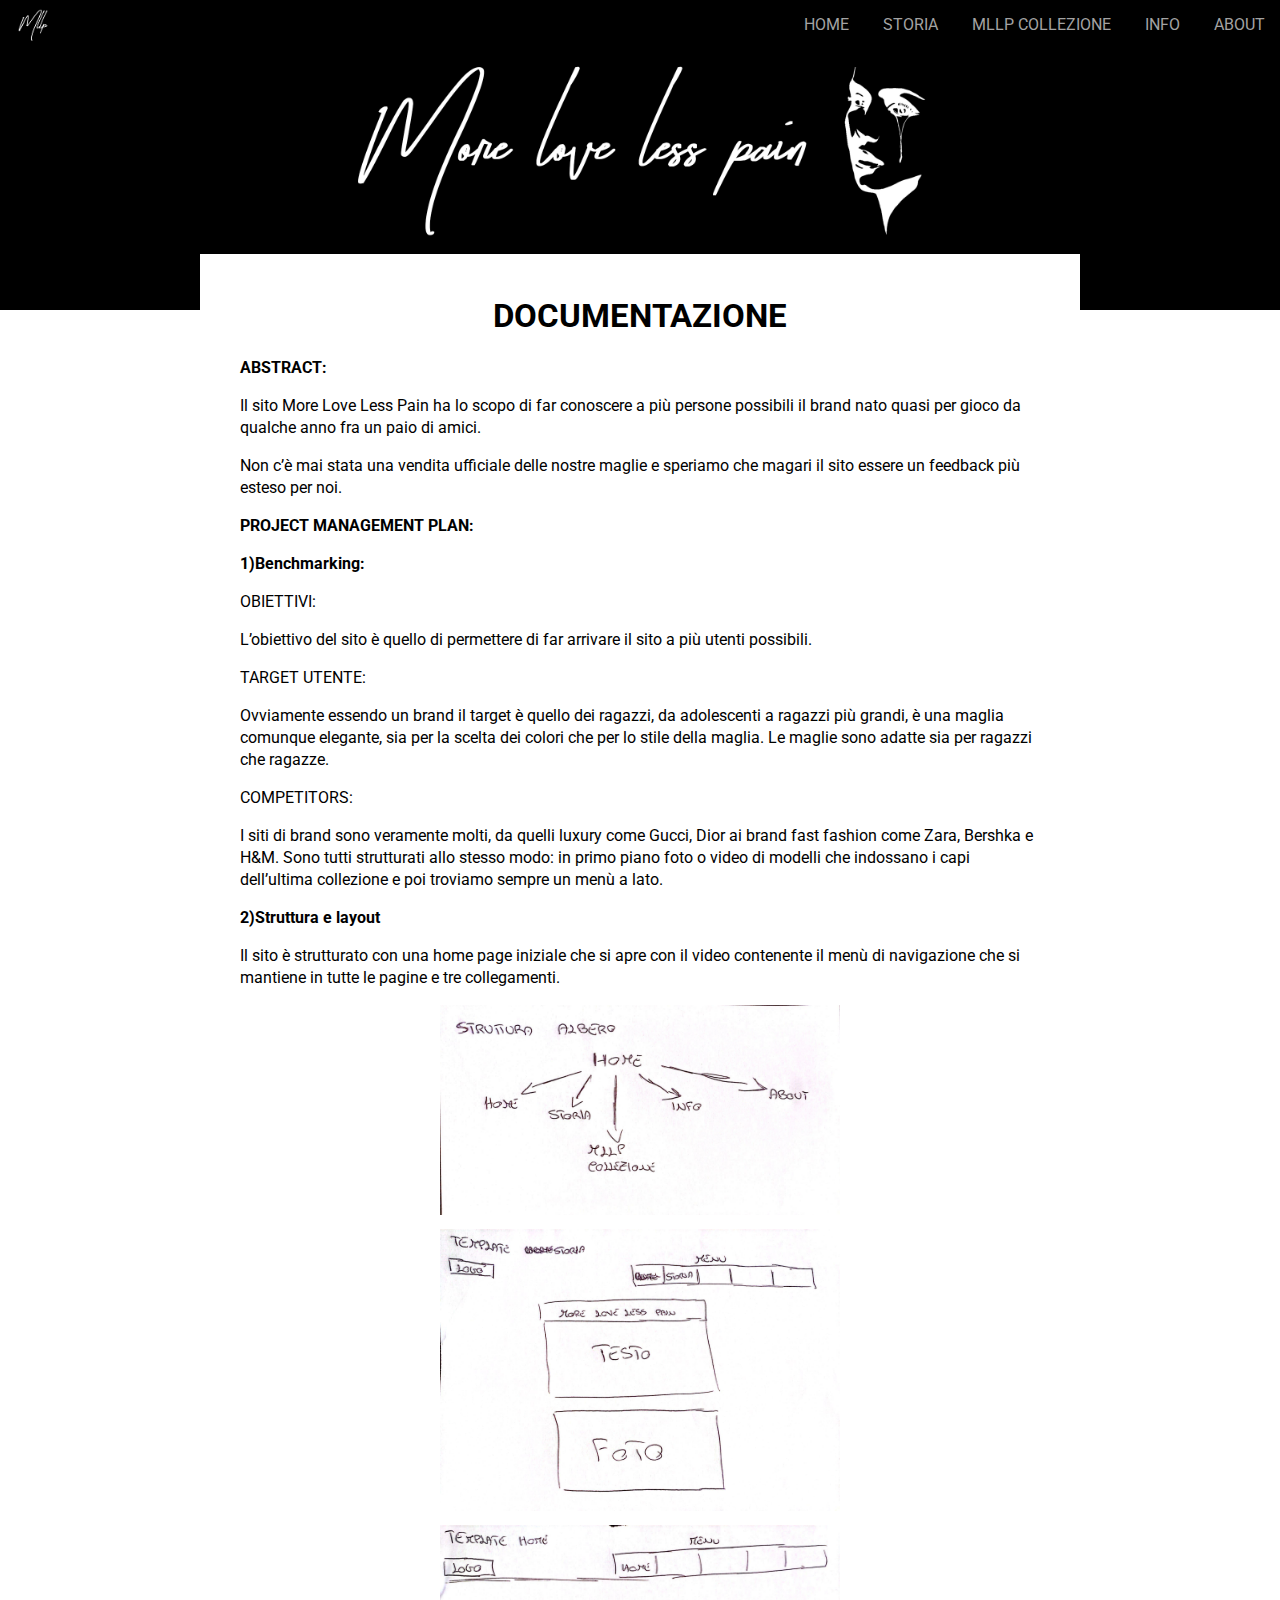
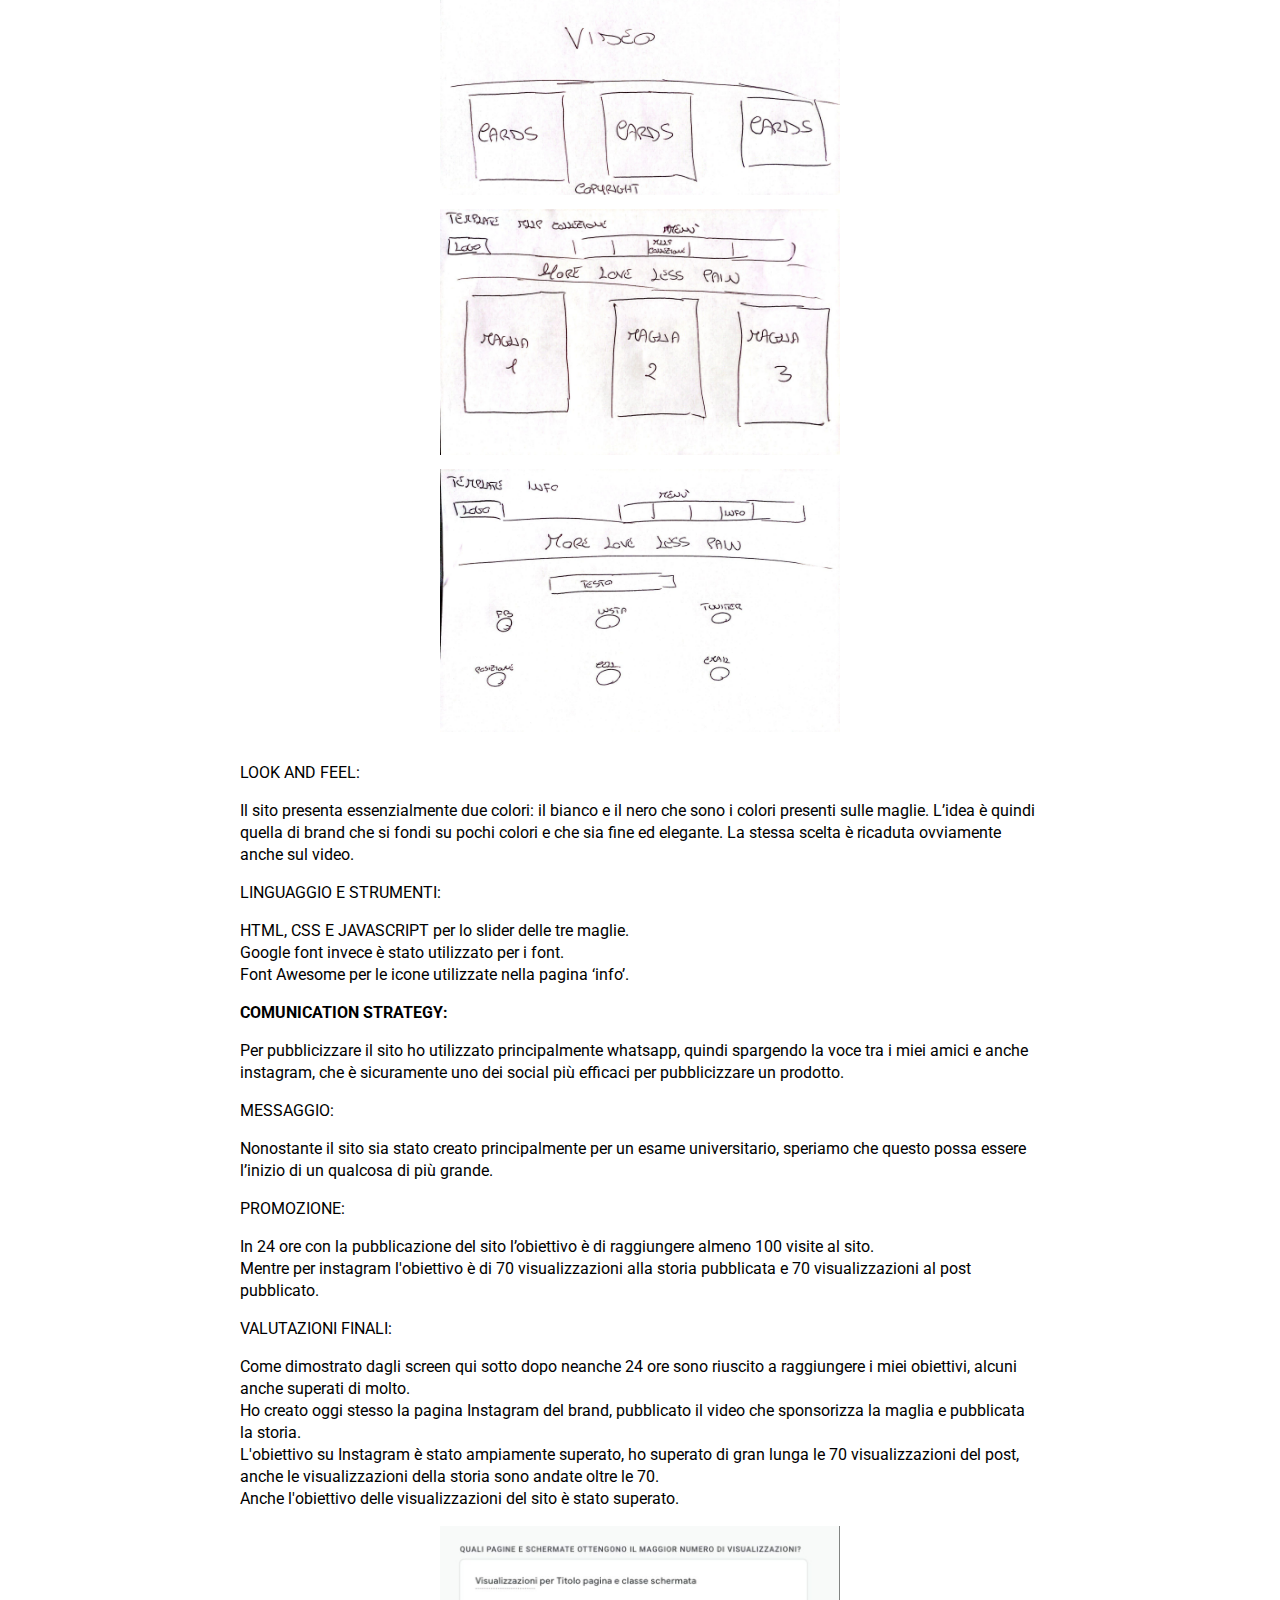
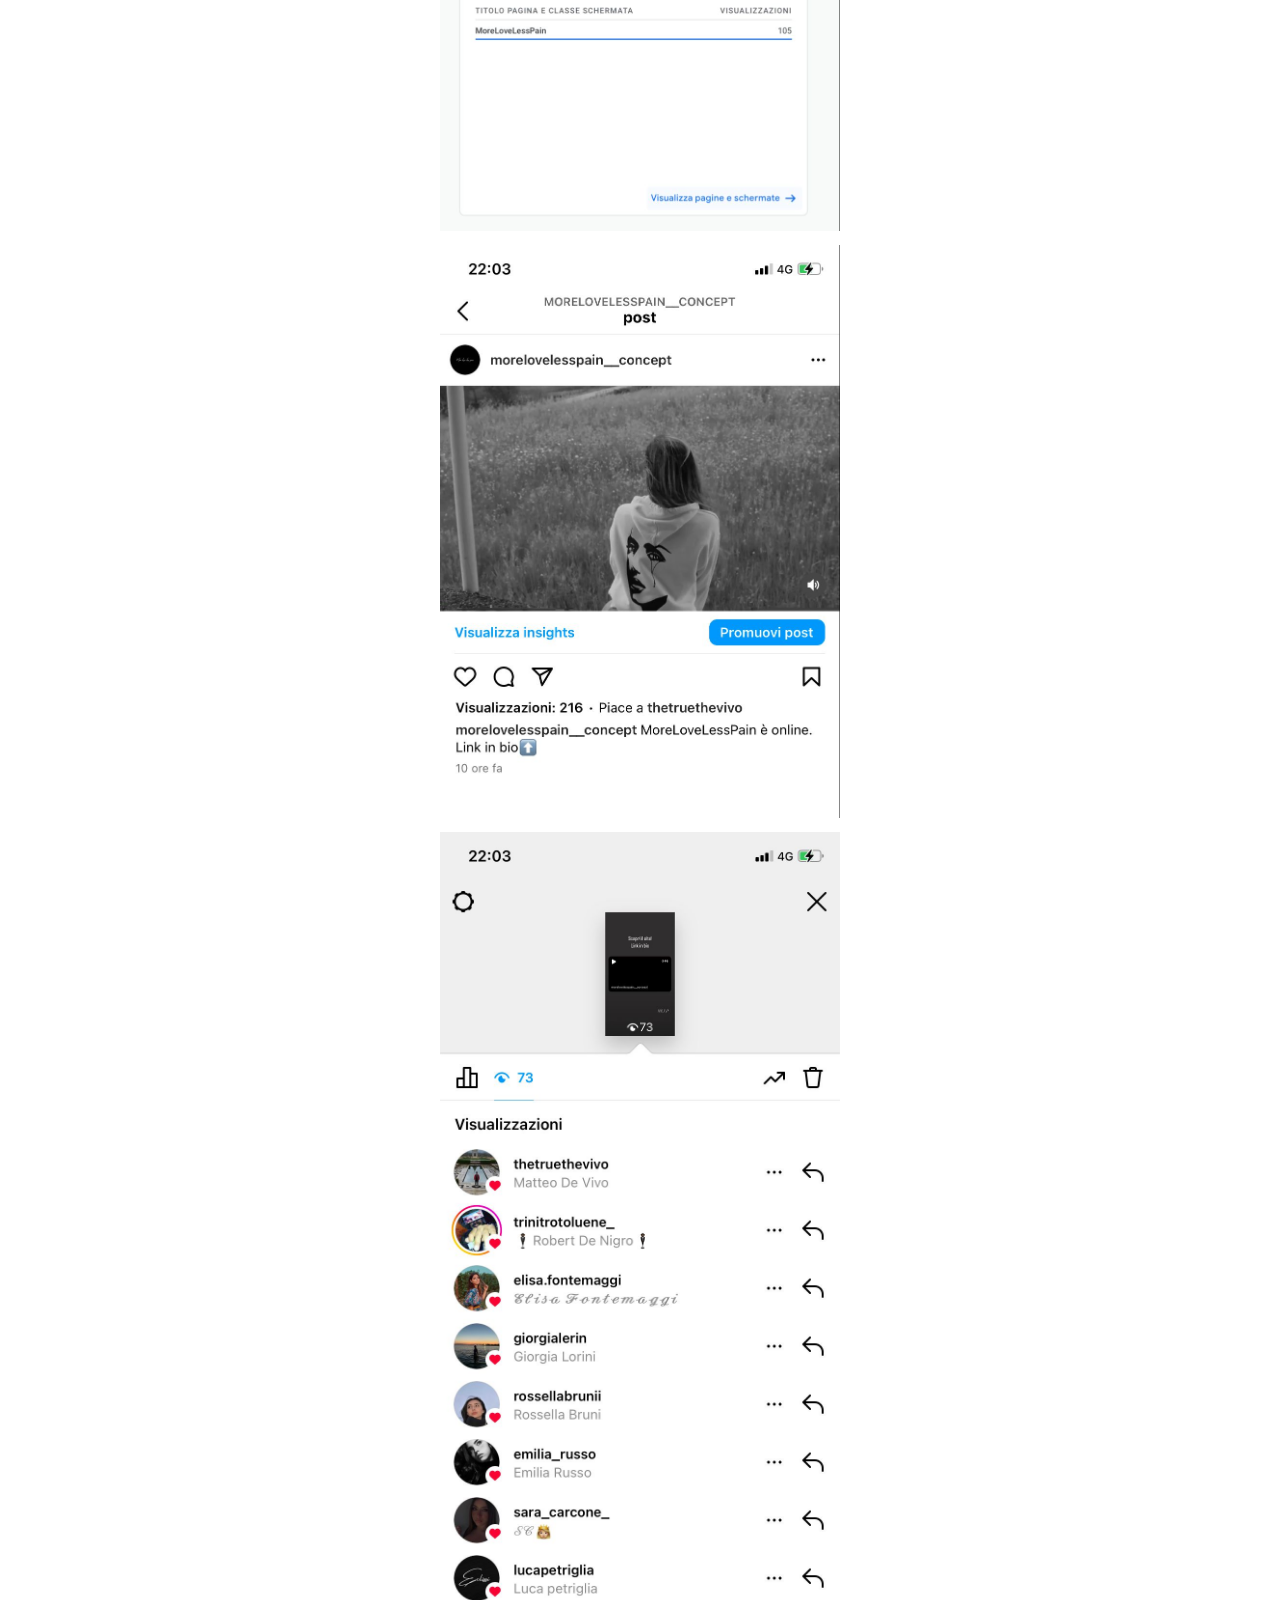
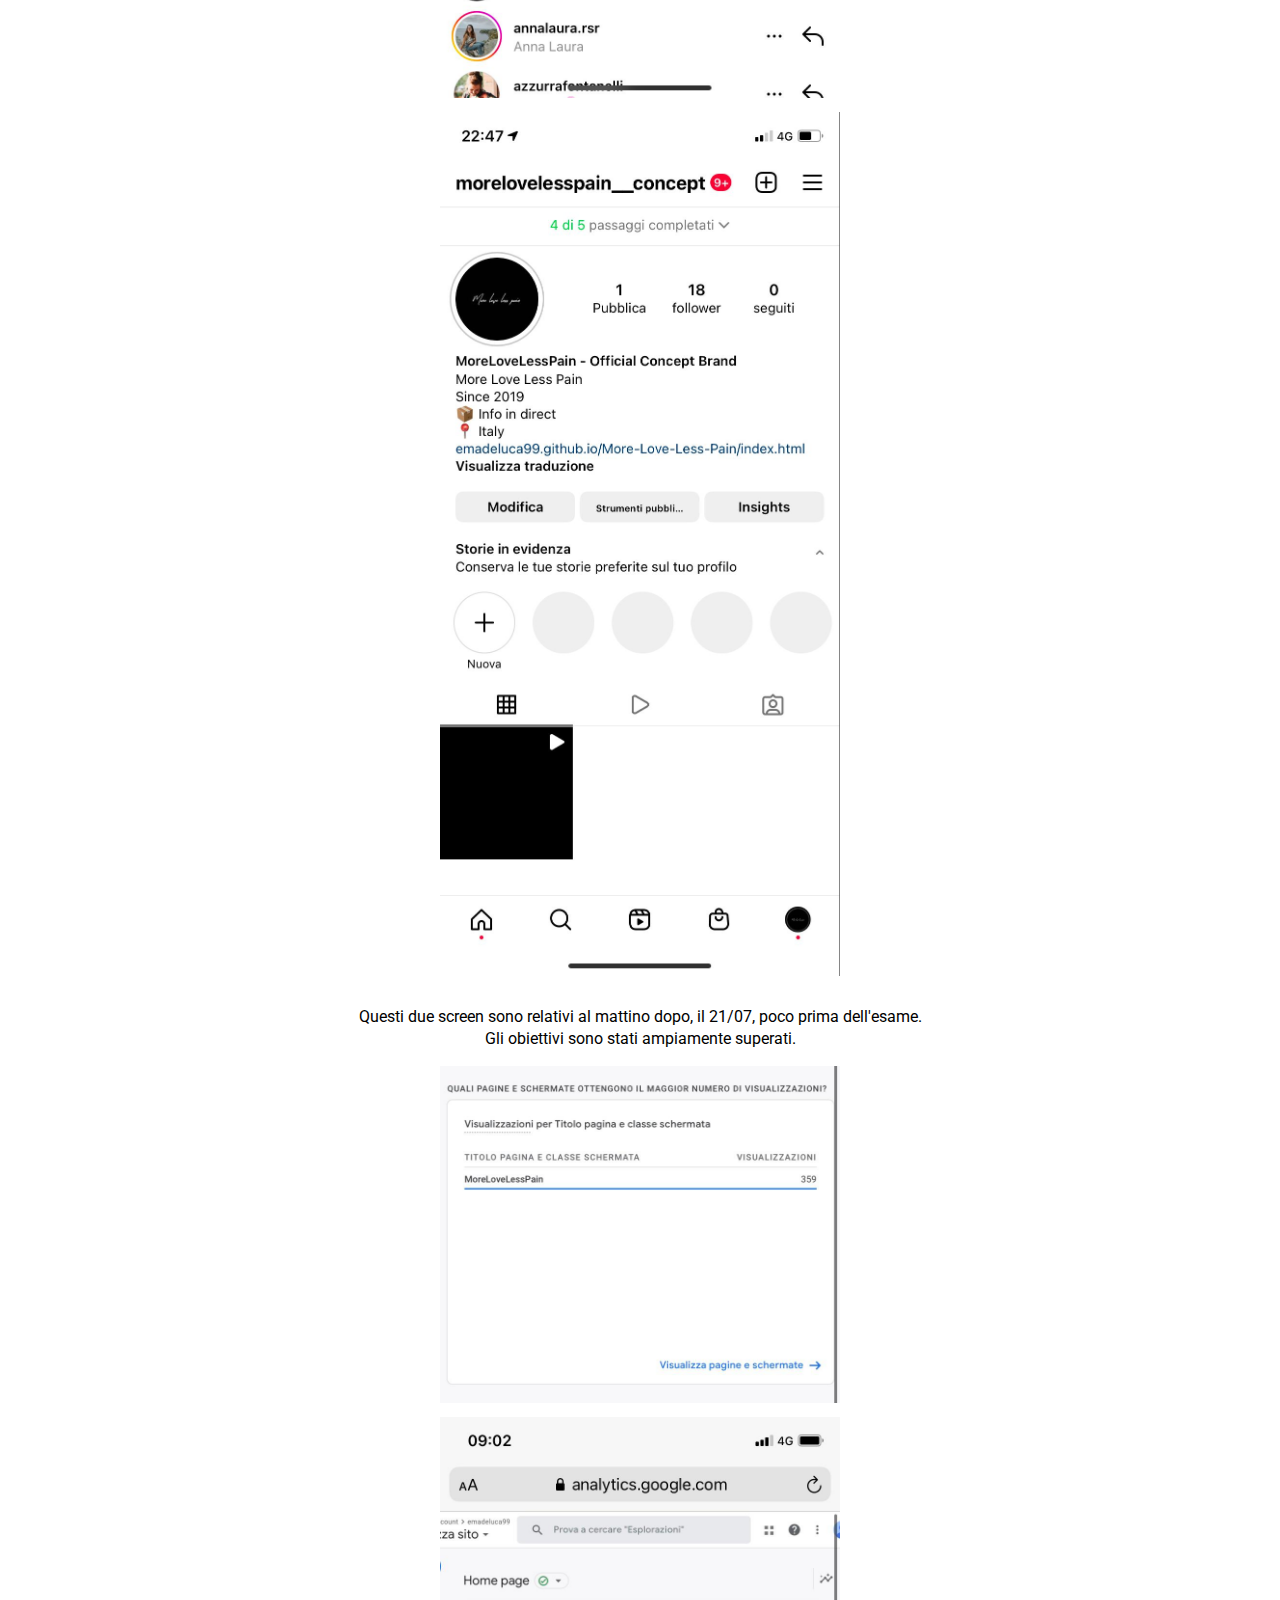
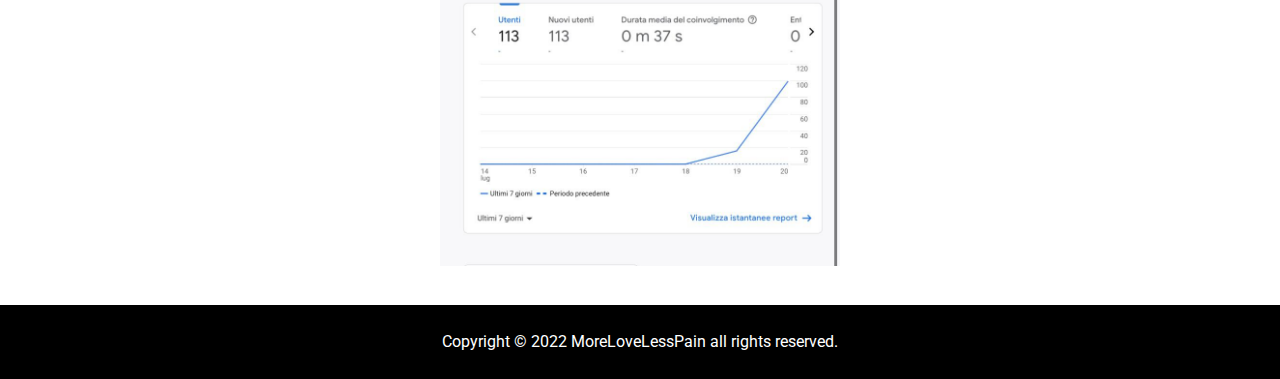
<file: about.html>
<!doctype html>
	<html>
	<head>

		<meta charset='utf-8'>
		<link rel="stylesheet" type="text/css" href="css/style.css">
		<link rel="shortcut icon" href="file/favicon.ico" type="image/x-icon">
		<title>MoreLoveLessPain</title>

		<!-- Global site tag (gtag.js) - Google Analytics -->
<script async src="https://www.googletagmanager.com/gtag/js?id=G-JDZWBKVB6K"></script>
<script>
  window.dataLayer = window.dataLayer || [];
  function gtag(){dataLayer.push(arguments);}
  gtag('js', new Date());

  gtag('config', 'G-JDZWBKVB6K');
</script>

				<link rel="preconnect" href="https://fonts.googleapis.com">
				<link rel="preconnect" href="https://fonts.gstatic.com" crossorigin>
				<link href="https://fonts.googleapis.com/css2?family=Roboto:wght@400;700&display=swap" rel="stylesheet">

				<link rel="preconnect" href="https://fonts.googleapis.com">
				<link rel="preconnect" href="https://fonts.gstatic.com" crossorigin>
				<link href="https://fonts.googleapis.com/css2?family=Source+Serif+Pro:wght@300&display=swap" rel="stylesheet">

		<meta http-equiv="X-UA-Compatible" content="IE-edge">
		<meta name="viewport" content="width=device-widht; initial-scale=1">
	</head>

	<body>

		<header class="header clearfix">

				<a href="index.html" class="header__logo"><img src="file/logoB.png"></a>
				<a href="" class="header__icon-bar">
					<span></span>
					<span></span>
					<span></span>
				</a>

				<ul class="header__menu animate">
					<li class="header__menu__items"><a href="index.html">HOME</a></li>
					<li class="header__menu__items"><a href="chi_siamo.html">STORIA</a></li>
					<li class="header__menu__items"><a href="collezione.html">MLLP COLLEZIONE</a></li>
					<li class="header__menu__items"><a href="info.html">INFO</a></li>
					<li class="header__menu__items"><a href="about.html">ABOUT</a></li>
				</ul>
			</header>

			<section class="cover">
				<img src="file/bannerLog.png">
			</section>

			<article class="about">
			<div class="about__copy">
        <center>
				<h1 class="about__copy__title">DOCUMENTAZIONE</h1>
        </center>
				<p class="about__copy__testo"> ABSTRACT:</p>
				<a class="about_testo">
				<p>Il sito More Love Less Pain ha lo scopo di far conoscere a più persone possibili il brand nato quasi per gioco da qualche anno fra un paio di amici.</p>
				<p>Non c’è mai stata una vendita ufficiale delle nostre maglie e speriamo che magari il sito essere un feedback più esteso per noi.</p>
        <p class="about__copy__testo"> PROJECT MANAGEMENT PLAN:</p>
        <p><b>1)Benchmarking:</b></p>
        <p>OBIETTIVI:</p>
        <p>L’obiettivo del sito è quello di permettere di far arrivare il sito a più utenti possibili.</p>
        <p>TARGET UTENTE:</p>
        <p>Ovviamente essendo un brand il target è quello dei ragazzi, da adolescenti a ragazzi più grandi, è una maglia comunque elegante, sia per la scelta dei colori che per lo stile della maglia. Le maglie sono adatte sia per ragazzi che ragazze.</p>
        <p>COMPETITORS:</p>
        <p>I siti di brand sono veramente molti, da quelli luxury come Gucci, Dior ai brand fast fashion come Zara, Bershka e H&M. Sono tutti strutturati allo stesso modo: in primo piano foto o video di modelli che indossano i capi dell’ultima collezione e poi troviamo sempre un menù a lato.</p>
        <p><b>2)Struttura e layout</b></p>
        <p>Il sito è strutturato con una home page iniziale che si apre con il video contenente il menù di navigazione che si mantiene in tutte le pagine e tre collegamenti.</p>
        <center>
        <img src="file/about1.jpeg" class="about__banner">
        </center>
        <center>
        <img src="file/about2.jpeg" class="about__banner">
        </center>
        <center>
        <img src="file/about3.jpeg" class="about__banner">
        </center>
        <center>
        <img src="file/about4.jpeg" class="about__banner">
        </center>
        <center>
        <img src="file/about5.jpeg" class="about__banner">
        </center>
        <p>LOOK AND FEEL:</p>
        <p>Il sito presenta essenzialmente due colori: il bianco e il nero che sono i colori presenti sulle maglie. L’idea è quindi quella di brand che si fondi su pochi colori e che sia fine ed elegante. La stessa scelta è ricaduta ovviamente anche sul video.</p>
        <p>LINGUAGGIO E STRUMENTI:</p>
        <p>HTML, CSS E JAVASCRIPT per lo slider delle tre maglie.<br> Google font invece è stato utilizzato per i font.<br> Font Awesome per le icone utilizzate nella pagina ‘info’.</p>
        <p class="about__copy__testo"> COMUNICATION STRATEGY:</p>
        <p>Per pubblicizzare il sito ho utilizzato principalmente whatsapp, quindi spargendo la voce tra i miei amici e anche instagram, che è sicuramente uno dei social più efficaci per pubblicizzare un prodotto.</p>
        <p>MESSAGGIO:</p>
        <p>Nonostante il sito sia stato creato principalmente per un esame universitario, speriamo che questo possa essere l’inizio di un qualcosa di più grande.</p>
        <p>PROMOZIONE:</p>
        <p>In 24 ore con la pubblicazione del sito l’obiettivo è di raggiungere almeno 100 visite al sito.<br>Mentre per instagram 
        l'obiettivo è di 70 visualizzazioni alla storia pubblicata e 70 visualizzazioni al post pubblicato.</br></p>
        <p>VALUTAZIONI FINALI:</p>
        <p>Come dimostrato dagli screen qui sotto dopo neanche 24 ore sono riuscito a raggiungere i miei obiettivi, alcuni anche superati di molto.<br>Ho creato oggi stesso la pagina Instagram del brand, pubblicato il video che sponsorizza la maglia e pubblicata la storia.<br>L'obiettivo su Instagram è stato ampiamente superato, ho superato di gran lunga le 70 visualizzazioni del post, anche le visualizzazioni della storia sono andate oltre le 70.<br>Anche l'obiettivo delle visualizzazioni del sito è stato superato.</p>
        <center>
        <img src="file/conclusione1.jpeg" class="about__banner2">
        </center>
        <center>
        <img src="file/conclusione2.jpeg" class="about__banner2">
        </center>
        <center>
        <img src="file/conclusione3.jpeg" class="about__banner2">
        </center>
        <center>
        <img src="file/conclusione4.jpeg" class="about__banner2">
        </center>
        <center>
        <p>Questi due screen sono relativi al mattino dopo, il 21/07, poco prima dell'esame.<br>Gli obiettivi sono stati ampiamente superati.</p>
        </center>
        <center>
        <img src="file/conclusione5.jpeg" class="about__banner2">
        </center>
        <center>
        <img src="file/conclusione6.jpeg" class="about__banner2">
        </center>
			</a>
			</div>
		</article>


			 <footer class="footer">
				 <center>
		 			<p>Copyright © 2022 MoreLoveLessPain all rights reserved.</p>
				</center>
		 		</footer>


		<script src="https://ajax.googleapis.com/ajax/libs/jquery/3.1.0/jquery.min.js"></script>
		<script>
		 $(document).ready(function(){

			$(".header__icon-bar").click(function(e){

				$(".header__menu").toggleClass('is-open');
				e.preventDefault();

				});
			});
		</script>

	</body>

	</html>
</file>
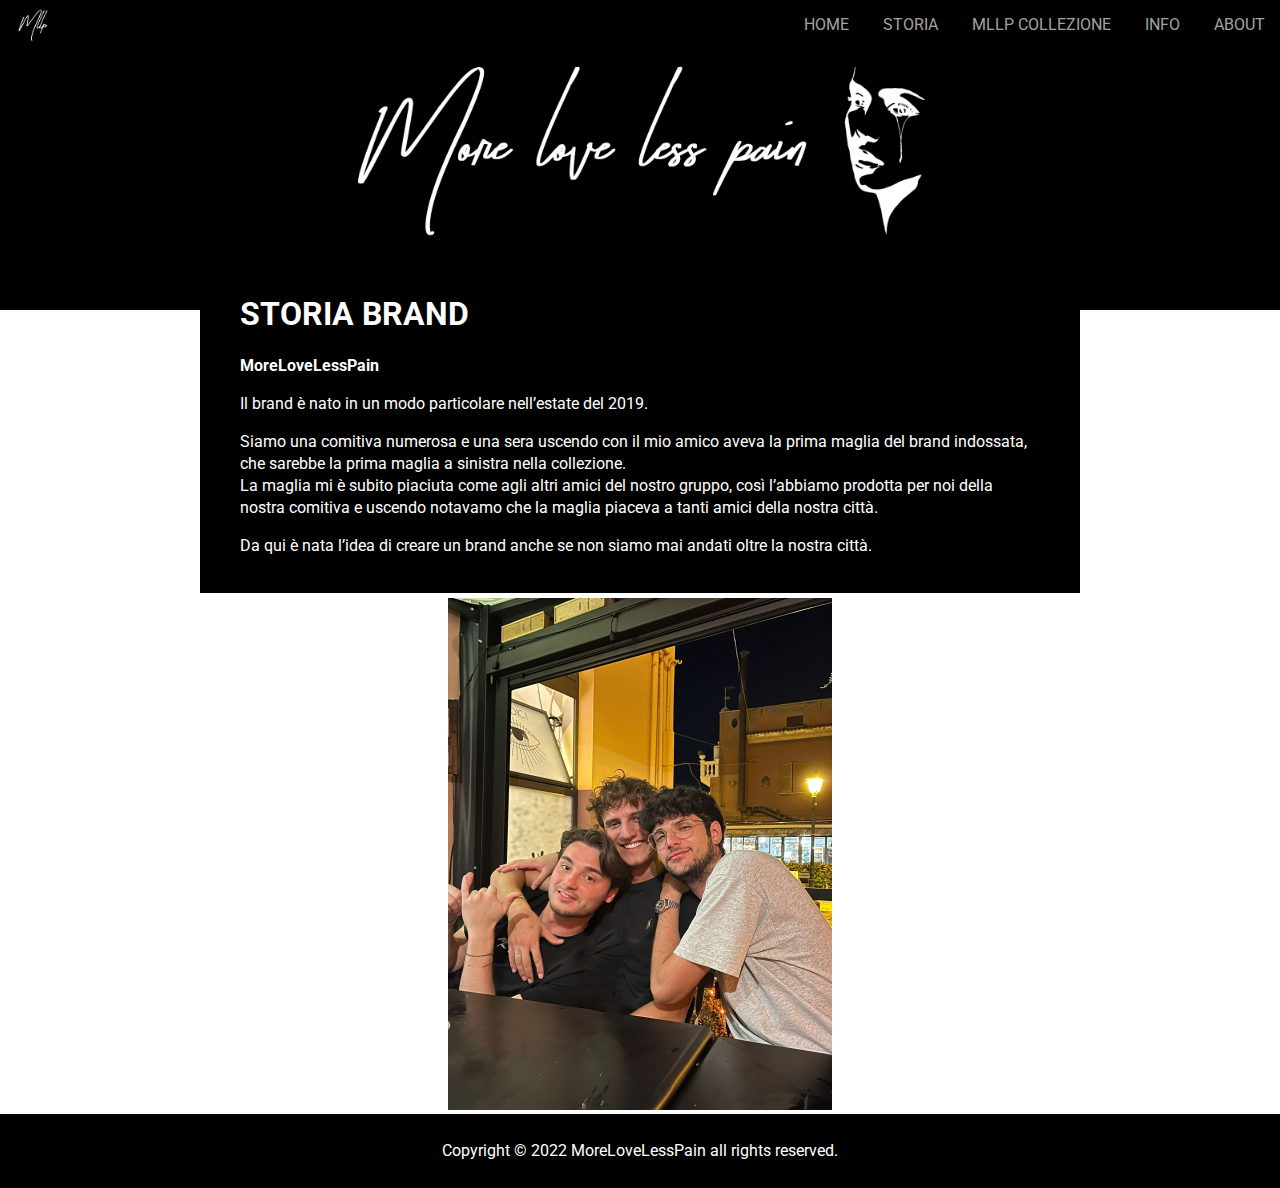
<file: chi_siamo.html>
<!doctype html>
	<html>
	<head>

		<meta charset='utf-8'>
		<link rel="stylesheet" type="text/css" href="css/style.css">
		<link rel="shortcut icon" href="file/favicon.ico" type="image/x-icon">
		<title>MoreLoveLessPain</title>

		<!-- Global site tag (gtag.js) - Google Analytics -->
<script async src="https://www.googletagmanager.com/gtag/js?id=G-JDZWBKVB6K"></script>
<script>
  window.dataLayer = window.dataLayer || [];
  function gtag(){dataLayer.push(arguments);}
  gtag('js', new Date());

  gtag('config', 'G-JDZWBKVB6K');
</script>

				<link rel="preconnect" href="https://fonts.googleapis.com">
				<link rel="preconnect" href="https://fonts.gstatic.com" crossorigin>
				<link href="https://fonts.googleapis.com/css2?family=Roboto:wght@400;700&display=swap" rel="stylesheet">

				<link rel="preconnect" href="https://fonts.googleapis.com">
				<link rel="preconnect" href="https://fonts.gstatic.com" crossorigin>
				<link href="https://fonts.googleapis.com/css2?family=Source+Serif+Pro:wght@300&display=swap" rel="stylesheet">

		<meta http-equiv="X-UA-Compatible" content="IE-edge">
		<meta name="viewport" content="width=device-widht; initial-scale=1">
	</head>

	<body>

		<header class="header clearfix">

				<a href="index.html" class="header__logo"><img src="file/logoB.png"></a>
				<a href="" class="header__icon-bar">
					<span></span>
					<span></span>
					<span></span>
				</a>

				<ul class="header__menu animate">
					<li class="header__menu__items"><a href="index.html">HOME</a></li>
					<li class="header__menu__items"><a href="chi_siamo.html">STORIA</a></li>
					<li class="header__menu__items"><a href="collezione.html">MLLP COLLEZIONE</a></li>
					<li class="header__menu__items"><a href="info.html">INFO</a></li>
					<li class="header__menu__items"><a href="about.html">ABOUT</a></li>
				</ul>
			</header>

			<section class="cover">
				<img src="file/bannerLog.png">
			</section>

			<article class="chi_siamo">
			<div class="chi_siamo__copy">
				<h1 class="chi_siamo__copy__title">STORIA BRAND</h1>
				<p class="chi_siamo__copy__testo"> MoreLoveLessPain
				</p>
				<a class="chi_siamo_testo">
				<p>Il brand è nato in un modo particolare nell’estate del 2019.</p>
				<p>Siamo una comitiva numerosa e una sera uscendo con il mio amico aveva la prima maglia del brand indossata, che sarebbe la prima maglia a sinistra nella collezione.<br>La maglia mi è subito piaciuta come agli altri amici del nostro gruppo, così l’abbiamo prodotta per noi della nostra comitiva e uscendo notavamo che la maglia piaceva a tanti amici della nostra città.</p>
        <p>Da qui è nata l’idea di creare un brand anche se non siamo mai andati oltre la nostra città.</p>
			</a>
			</div>
			<center>
			<img src="file/presentazione.png" class="chi__siamo__banner">
		</center>
		</article>


			 <footer class="footer">
				 <center>
		 			<p>Copyright © 2022 MoreLoveLessPain all rights reserved.</p>
				</center>
		 		</footer>


		<script src="https://ajax.googleapis.com/ajax/libs/jquery/3.1.0/jquery.min.js"></script>
		<script>
		 $(document).ready(function(){

			$(".header__icon-bar").click(function(e){

				$(".header__menu").toggleClass('is-open');
				e.preventDefault();

				});
			});
		</script>

	</body>

	</html>
</file>
<file: css/style.css>
html{height: 100%; font-family: 'Roboto', sans-serif;}
body{background: #ffffff; margin: 0; font-family: font-family: 'Source Serif Pro', serif;}

/* Generali */
.animate{
	-webkit-transition: all 0.3s ease-out;
	transition: all 0.3s ease-out;
}
p{line-height: 22px;}

/*-----------------------------
header
-----------------------------*/

.header{background: #000000; height: 55px; !important;}

.header__logo{color: #ffffff; float: left; display: block;
	text-decoration: none; }
.header img{max-width: 200px; height: 51px; margin-left: 5px;}

.header__menu{float: right; margin: 0; padding: 0;}
.is-open{height: auto; overflow: auto;}

.header__menu__items{display: inline-block; font-family: 'Roboto', sans-serif;}
.header__menu__text a{color: #000000; display: block;
padding: 15px; text-decoration: none;}
.header__menu__items a{color: #a3a3a3; display: block;
padding: 15px; text-decoration: none;}
.header__menu__items a:hover{background: #000000; color:#ffffff; opacity: 0.7}

.header__icon-bar{display: block; float: right; padding: 20px;
	display: none;}
.header__icon-bar span{display: block; height: 3px; width: 30px;
	background: #ffffff; margin-bottom: 5px;}

	/*-----------------------------
	intro
	-----------------------------*/

.video {autoplay; width:100% !important; height:auto;  margin-top: 0px; margin-bottom: 100px}

/*-----------------------------
Banner
-----------------------------*/

.banner{background: #292929; height:50%;margin-top:40px}
.banner__image{width:100%; float:left;height:auto;
	background-size: cover;
	-o-background-size: cover;
	-moz-background-size: cover;
	background-position: center center;
}
.banner__copy{width:70%; float:left;height:100%;display: table;}
.banner__copy__text{display:left table-cell; vertical-align: middle;padding:30px; color: #dedede;}

.banner__copy__text h3{font-size: 36px;margin-bottom:0;}
.banner__copy__text h4{font-size: 22px;margin: 5px 0}

/*-----------------------------
Cards
-----------------------------*/

.cards{max-width: 1200px; height: 500px; margin: 40px auto;font-family: 'Heebo', sans-serif;}
.card{width: 30%; margin: 0 1.5%; background: #000000; color:#DCDCDC;
	float: left; text-align: center; cursor: pointer;}
.carde1{width: auto; margin: 0 1.5%; background: #000000; color:#DCDCDC;
	float: left; text-align: center; cursor: pointer;}
.carde{width: auto; margin: 0 1.5%; background: #000000; color:#DCDCDC;
	float: left; text-align: center; cursor: pointer; padding:10px}
.card__image{width: 100%; height: 100%;}
.card__copy{padding: 10px;}
.card__copy h1{margin-bottom: 0;}
.card__copy:hover{background: #292929; color: #696969;}

/*-----------------------------
botton
-----------------------------*/

.bottone
{width: 80px; height: 40px;font-family: 'Roboto', sans-serif;color: #000000; background: #ffffff}
.bottone:hover {background-color: #c6c6c6}

.bottone:active {
  background-color: #c6c6c6;
  transform: translateY(2px);}

/*-----------------------------
Footer
-----------------------------*/

.footer{background: #000000; padding:10px;color:#fff; margin-top: auto}
.footer2{background: #000000; padding:10px;color:#fff; margin-top: 260px}
.footer3{background: #000000; padding:10px;color:#fff; margin-top: 175px}


/*-----------------------------
Chi Siamo
-----------------------------*/

.cover img{width: 100%;
	height: auto;}

	.chi_siamo{font-family: 'Roboto', sans-serif; color:#fff}
	.chi_siamo__copy{max-width: 800px; margin: 0px auto; margin-top: -60px;
		background: #000; padding:20px 40px;position: relative; z-index: 1; margin-bottom: 5px}
	.panel__copy__title{font-size: 32px; text-align: center;}
	.chi_siamo__copy__testo{font-weight: bold; font-size: 16px; color:#fff}
	.chi__siamo__banner{width: 30%; height: 30%;}
	.chi_siamo_testo{color:#fff}


.icone{
	display: grid;
	height: 100%;
	width: 100%;
	place-items: center;
	background: linear-gradient(315deg, #ffffff, #d7e1ec);}

	/*-----------------------------
	INFO
	-----------------------------*/

	.body{height: 300px;}

	h5{font-family: 'Heebo', sans-serif;
		text-align: center;
		font-size: 20px;}

	.info_text
	{margin-top: 80px; font-family: 'Heebo', sans-serif;}


	.icone{
		display: grid;
		height: 100%;
		width: 100%;
		place-items: center;
		background: linear-gradient(315deg, #ffffff, #d7e1ec);}

	.wrapper{
		display: inline-flex;
		text-align: center;
		margin-top: 50px;
		}

	.wrapper .icon{
		margin: 0 50px;
		display: flex;
		align-items: center;
		justify-content: center;
		flex-direction: column;
		position: relative;
		z-index: 2;
		cursor: pointer;}

	.wrapper .icon span{
		color: black;
		height: 60px;
		width: 60px;
		display: block;
		background: #fff;
		text-align: center;
		border-radius: 50%;
		box-shadow: 0 10px 10px rgba(0,0,0,0.1);}

	.wrapper .icon span:hover{color:  #828282;}

	.wrapper .icon span i{
		font-size: 25px;
		line-height: 60px;}

	.wrapper .icon .tooltip{
		font-family: 'Roboto', serif;
		vertical-align: center;
		text-align: center;
		background: #fff;
		font-size: 20px;
		padding: 10px 18px;
		border-radius: 25px;
		box-shadow: 0 10px 10px rgba(0,0,0,0.1);
	}

	/*-----------------------------
	ABOUT
	-----------------------------*/

	.cover img{width: 100%;
		height: auto;}

		.about{font-family: 'Roboto', sans-serif; color:#000}
		.about__copy{max-width: 800px; margin: 0px auto; margin-top: -60px;
			background: #fff; padding:20px 40px;position: relative; z-index: 1; margin-bottom: 5px}
		.about__copy__title{font-size: 33px; text-align: center;}
		.about__copy__testo{font-weight: bold; font-size: 16px; color:#000}
		.about__banner{width: 50%; height: 50%;margin-bottom: 10px}
		.about_testo{color:#000}
    .about__banner2{width: 50%; height: 50%; margin-bottom: 10px;}

	.icone{
		display: grid;
		height: 100%;
		width: 100%;
		place-items: center;
		background: linear-gradient(315deg, #ffffff, #d7e1ec);}

/* DOC */
.documentazione{font-family: 'Source Serif Pro', serif;}
.documentazione__copy{max-width: 800px; margin: 0px auto; margin-top: -60px;
	background: #ffffff; padding:20px 40px;position: relative; z-index: 1}
.documentazione__copy__title{font-size: 32px; text-align: center; color: #8B0000;}
.documentazione__copy__testo{font-weight: bold; font-size: 16px; color: #8B0000;}

.doc{width: 300px; height: auto; margin-bottom: 20px;}




/* ! Tablet */
@media (max-width: 988px){


.header{background: #000000; height: 65px; !important;}
.header__icon-bar{display: block;}
.header img{margin-top: 5px;}

.header__menu{width: 100%; height: 0px; overflow: hidden; margin-top: 0px;}

.header__menu__items{display: block;}
.is-open{height: auto; overflow: auto;}


.video {autoplay; width:100% !important; height:100%;}

.cover img{width: 100%;
	height: auto;}

	.chi_siamo{width: 90%; margin: 5%; position: center;}
	.chi_siamo__copy{margin-top: -20px;}
	.chi_siamo__copy__testo p{font-size: 20px;}

.cards{height: 1200px;}
.card{width: 120%; margin: 5%; text-align: center;align: center !important;}
.carde1{width: auto; margin: 0 1.5%; background: #000000; color:#DCDCDC;
	float: left; text-align: center; cursor: pointer; margin-bottom: 10px}
.carde{width: auto; margin: 0 1.5%; background: #000000; color:#DCDCDC; margin-bottom: 10px ;
	float: left; text-align: center; cursor: pointer; padding:10px}
.card__image{width: 100%; height: auto; align: center;}



.footer{height: 3%; width: auto;}
.footer3{background: #000000; padding:10px;color:#fff; margin-top: 500px;}

/* ! Smartphone */
@media (max-width: 767px){

.header{background: #000000; height: 65px; !important;}
.header__icon-bar{display: block;}
.header img{margin-top: 5px;}

.header__menu{width: 100%; height: 0px; overflow: hidden; margin-top: 0px;}

.header__menu__items{display: block;}
.is-open{height: auto; overflow: auto;}


.video {autoplay; width:100% !important; height:100%;}

.cover img{width: 100%;
	height: auto;}

	.chi_siamo{width: 90%; margin: 5%; position: center;}
	.chi_siamo__copy{margin-top: -20px;}
	.chi_siamo__copy__testo p{font-size: 20px;}

.cards{height: 1200px;}
.card{width: 90%; margin: 5%; text-align: center;align: center !important;}
.carde1{width: auto; margin: 0 1.5%; background: #000000; color:#DCDCDC;
	float: left; text-align: center; cursor: pointer; margin-bottom: 10px}
.carde{width: auto; margin: 0 1.5%; background: #000000; color:#DCDCDC; margin-bottom: 10px ;
	float: left; text-align: center; cursor: pointer; padding:10px}



.footer{background: #000000; padding:10px;color:#fff; margin-top: 300px}
.footer3{background: #000000; padding:10px;color:#fff; margin-top: 500px}





.clearfix:after{
	visibility: hidden;
	display: block;
	font-size: 0;
	content: " ";
	clear: both;
	height: 0;
}
* html .clearfix {zoom: 1; }              /* IE6 */
*:first-child+html . clearfix {zoom: 1; } /* IE7 */
</file>
